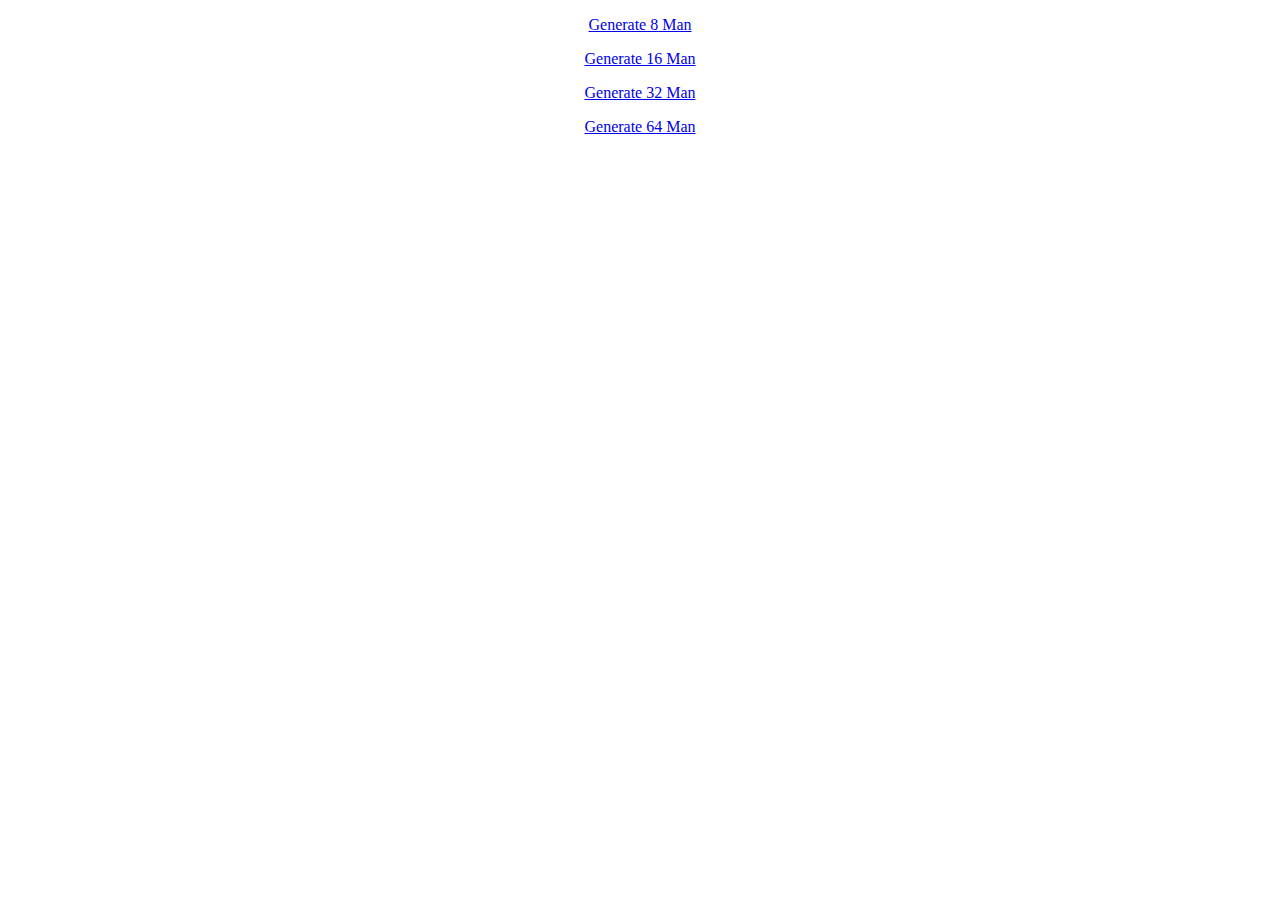
<file: Bracket-Builder/index.html>
<!DOCTYPE html>
<html lang="en">

<head>
    <meta charset="UTF-8">
    <meta http-equiv="X-UA-Compatible" content="IE=edge">
    <meta name="viewport" content="width=device-width, initial-scale=1.0">
    <link rel="stylesheet" href="main.css">
    <title>Bracket Builder</title>
</head>

<body>
    <a href="bracket-8/index8.html">Generate 8 Man</a>
    <a href="bracket-16/index16.html">Generate 16 Man</a>
    <a href="bracket-32/index32.html">Generate 32 Man</a>
    <a href="bracket-64/index64.html">Generate 64 Man</a>
</body>

</html>
</file>
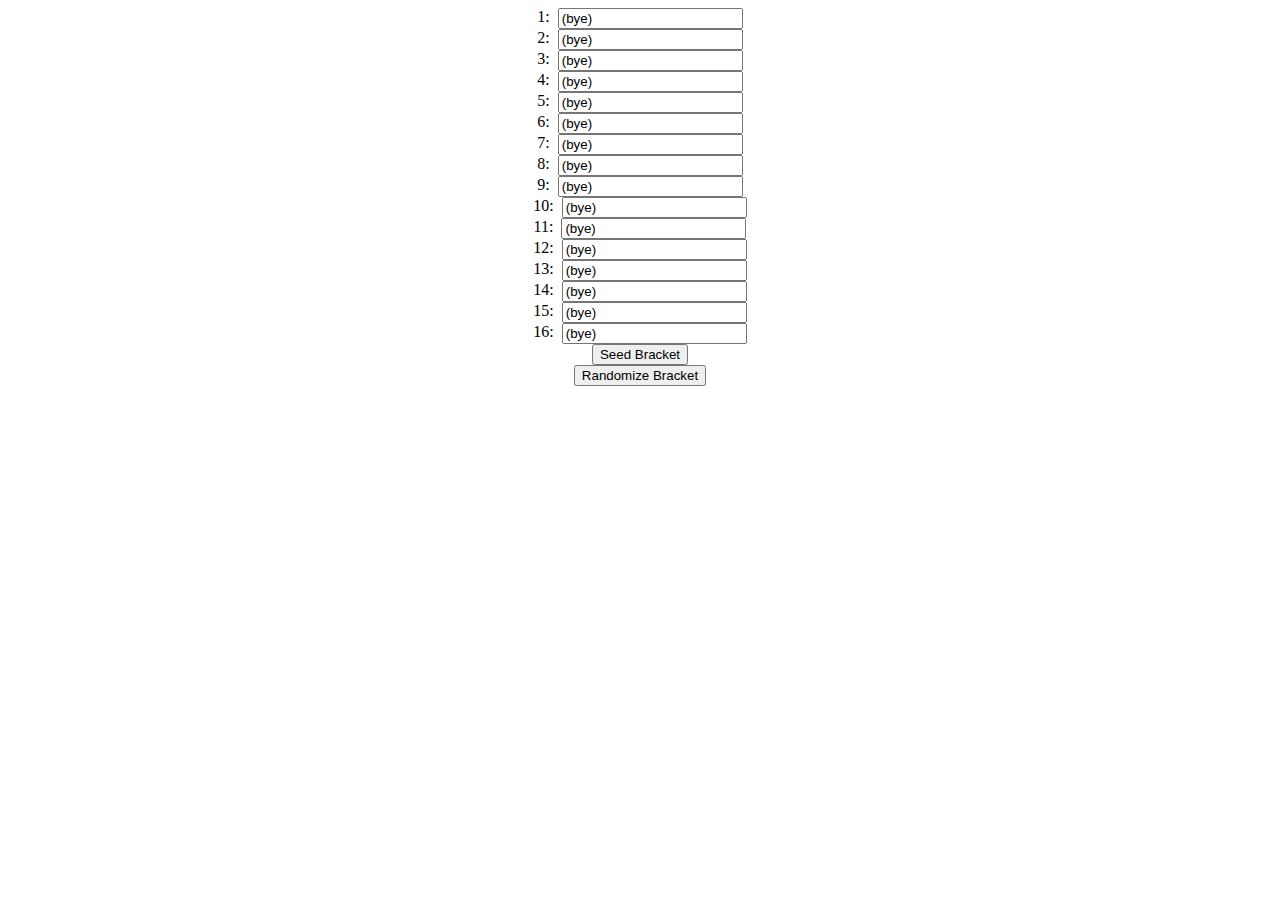
<file: Bracket-Builder/bracket-16/index16.html>
<!DOCTYPE html>
<html lang="en">

<head>
    <meta charset="UTF-8">
    <meta http-equiv="X-UA-Compatible" content="IE=edge">
    <meta (winner)="viewport" content="width=device-width, initial-scale=1.0">
    <link rel="stylesheet" href="main16.css">
    <title>Bracket 64</title>
</head>

<body>
    <div class="holder">
        <div class="name-holder">
            <p>1: </p><input type="text" class="name" value="(bye)">
        </div>
        <div class="name-holder">
            <p>2: </p><input type="text" class="name" value="(bye)">
        </div>
        <div class="name-holder">
            <p>3: </p><input type="text" class="name" value="(bye)">
        </div>
        <div class="name-holder">
            <p>4: </p><input type="text" class="name" value="(bye)">
        </div>
        <div class="name-holder">
            <p>5: </p><input type="text" class="name" value="(bye)">
        </div>
        <div class="name-holder">
            <p>6: </p><input type="text" class="name" value="(bye)">
        </div>
        <div class="name-holder">
            <p>7: </p><input type="text" class="name" value="(bye)">
        </div>
        <div class="name-holder">
            <p>8: </p><input type="text" class="name" value="(bye)">
        </div>
        <div class="name-holder">
            <p>9: </p><input type="text" class="name" value="(bye)">
        </div>
        <div class="name-holder">
            <p>10: </p><input type="text" class="name" value="(bye)">
        </div>
        <div class="name-holder">
            <p>11: </p><input type="text" class="name" value="(bye)">
        </div>
        <div class="name-holder">
            <p>12: </p><input type="text" class="name" value="(bye)">
        </div>
        <div class="name-holder">
            <p>13: </p><input type="text" class="name" value="(bye)">
        </div>
        <div class="name-holder">
            <p>14: </p><input type="text" class="name" value="(bye)">
        </div>
        <div class="name-holder">
            <p>15: </p><input type="text" class="name" value="(bye)">
        </div>
        <div class="name-holder">
            <p>16: </p><input type="text" class="name" value="(bye)">
        </div>
        <button id="seed">Seed Bracket</button>
        <button id="randomize">Randomize Bracket</button>
    </div>
    <div class="bracket"></div>
    <script src="app16.js"></script>
</body>

</html>
</file>
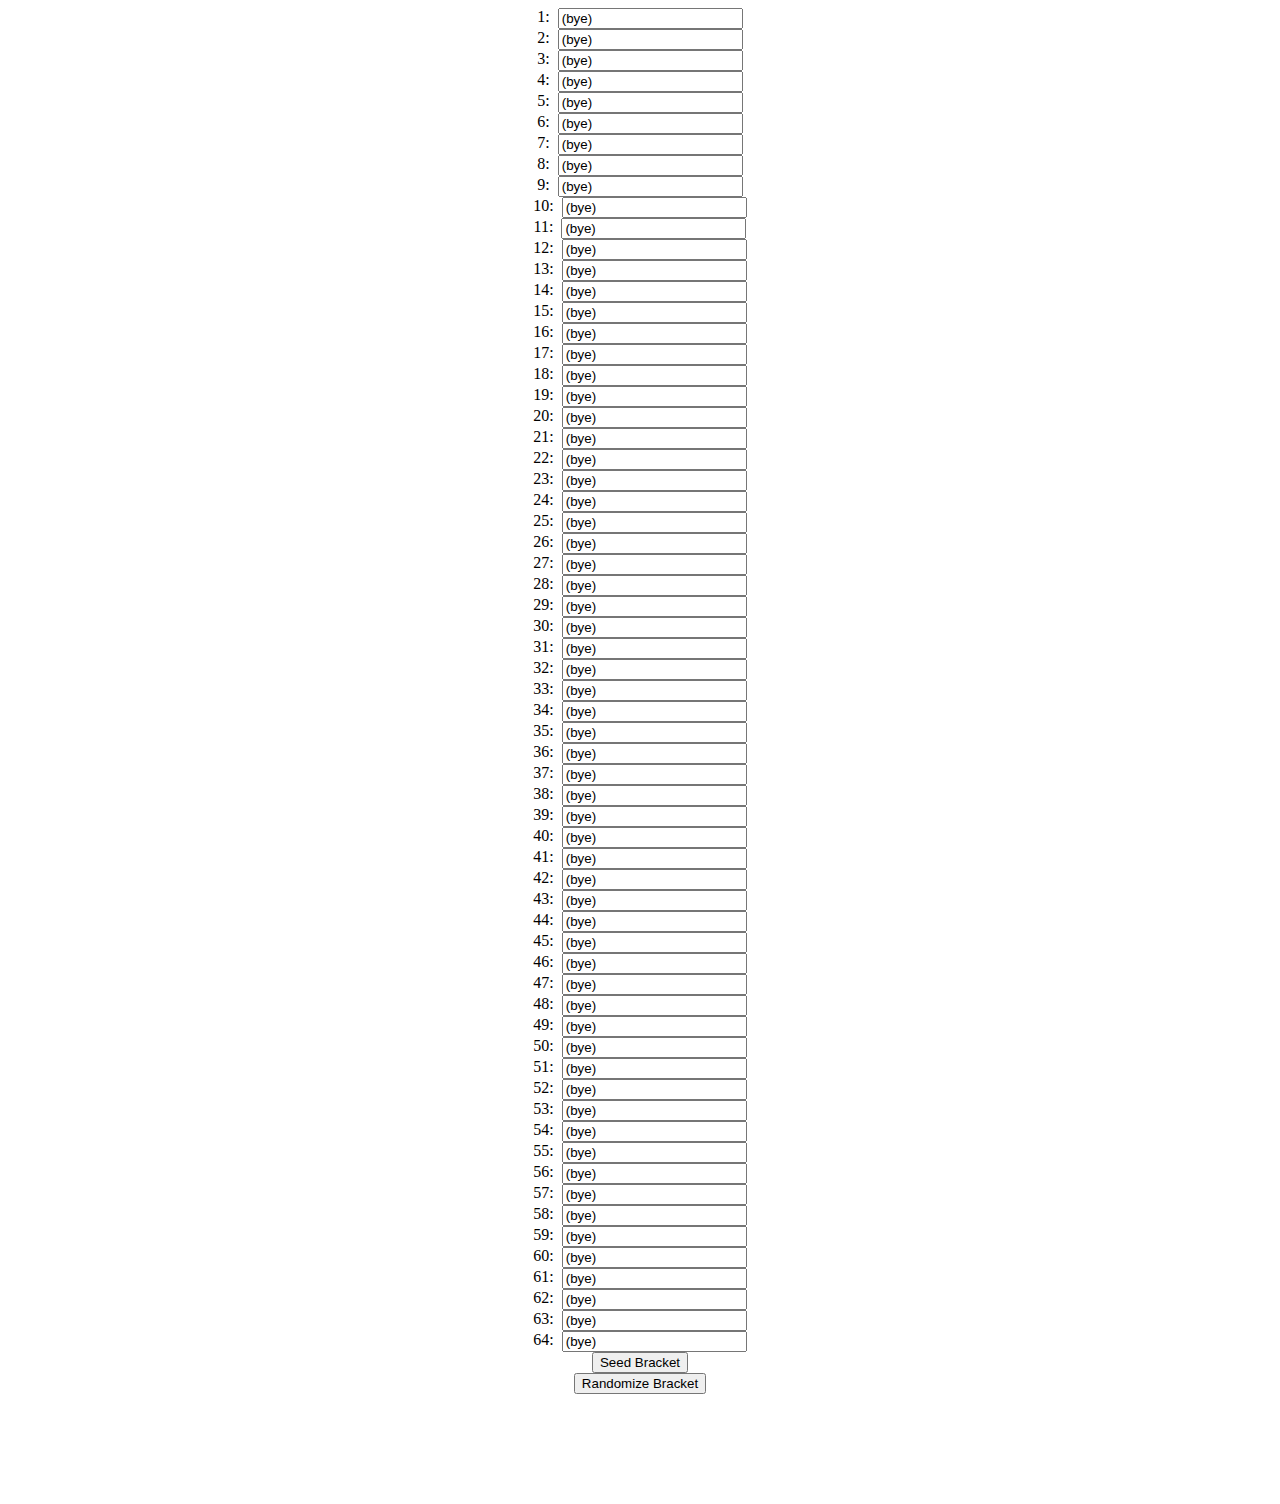
<file: Bracket-Builder/bracket-64/index64.html>
<!DOCTYPE html>
<html lang="en">

<head>
    <meta charset="UTF-8">
    <meta http-equiv="X-UA-Compatible" content="IE=edge">
    <meta (winner)="viewport" content="width=device-width, initial-scale=1.0">
    <link rel="stylesheet" href="main64.css">
    <title>Bracket 64</title>
</head>

<body>
    <div class="holder">
        <div class="name-holder">
            <p>1: </p><input type="text" class="name" value="(bye)">
        </div>
        <div class="name-holder">
            <p>2: </p><input type="text" class="name" value="(bye)">
        </div>
        <div class="name-holder">
            <p>3: </p><input type="text" class="name" value="(bye)">
        </div>
        <div class="name-holder">
            <p>4: </p><input type="text" class="name" value="(bye)">
        </div>
        <div class="name-holder">
            <p>5: </p><input type="text" class="name" value="(bye)">
        </div>
        <div class="name-holder">
            <p>6: </p><input type="text" class="name" value="(bye)">
        </div>
        <div class="name-holder">
            <p>7: </p><input type="text" class="name" value="(bye)">
        </div>
        <div class="name-holder">
            <p>8: </p><input type="text" class="name" value="(bye)">
        </div>
        <div class="name-holder">
            <p>9: </p><input type="text" class="name" value="(bye)">
        </div>
        <div class="name-holder">
            <p>10: </p><input type="text" class="name" value="(bye)">
        </div>
        <div class="name-holder">
            <p>11: </p><input type="text" class="name" value="(bye)">
        </div>
        <div class="name-holder">
            <p>12: </p><input type="text" class="name" value="(bye)">
        </div>
        <div class="name-holder">
            <p>13: </p><input type="text" class="name" value="(bye)">
        </div>
        <div class="name-holder">
            <p>14: </p><input type="text" class="name" value="(bye)">
        </div>
        <div class="name-holder">
            <p>15: </p><input type="text" class="name" value="(bye)">
        </div>
        <div class="name-holder">
            <p>16: </p><input type="text" class="name" value="(bye)">
        </div>
        <div class="name-holder">
            <p>17: </p><input type="text" class="name" value="(bye)">
        </div>
        <div class="name-holder">
            <p>18: </p><input type="text" class="name" value="(bye)">
        </div>
        <div class="name-holder">
            <p>19: </p><input type="text" class="name" value="(bye)">
        </div>
        <div class="name-holder">
            <p>20: </p><input type="text" class="name" value="(bye)">
        </div>
        <div class="name-holder">
            <p>21: </p><input type="text" class="name" value="(bye)">
        </div>
        <div class="name-holder">
            <p>22: </p><input type="text" class="name" value="(bye)">
        </div>
        <div class="name-holder">
            <p>23: </p><input type="text" class="name" value="(bye)">
        </div>
        <div class="name-holder">
            <p>24: </p><input type="text" class="name" value="(bye)">
        </div>
        <div class="name-holder">
            <p>25: </p><input type="text" class="name" value="(bye)">
        </div>
        <div class="name-holder">
            <p>26: </p><input type="text" class="name" value="(bye)">
        </div>
        <div class="name-holder">
            <p>27: </p><input type="text" class="name" value="(bye)">
        </div>
        <div class="name-holder">
            <p>28: </p><input type="text" class="name" value="(bye)">
        </div>
        <div class="name-holder">
            <p>29: </p><input type="text" class="name" value="(bye)">
        </div>
        <div class="name-holder">
            <p>30: </p><input type="text" class="name" value="(bye)">
        </div>
        <div class="name-holder">
            <p>31: </p><input type="text" class="name" value="(bye)">
        </div>
        <div class="name-holder">
            <p>32: </p><input type="text" class="name" value="(bye)">
        </div>
        <div class="name-holder">
            <p>33: </p><input type="text" class="name" value="(bye)">
        </div>
        <div class="name-holder">
            <p>34: </p><input type="text" class="name" value="(bye)">
        </div>
        <div class="name-holder">
            <p>35: </p><input type="text" class="name" value="(bye)">
        </div>
        <div class="name-holder">
            <p>36: </p><input type="text" class="name" value="(bye)">
        </div>
        <div class="name-holder">
            <p>37: </p><input type="text" class="name" value="(bye)">
        </div>
        <div class="name-holder">
            <p>38: </p><input type="text" class="name" value="(bye)">
        </div>
        <div class="name-holder">
            <p>39: </p><input type="text" class="name" value="(bye)">
        </div>
        <div class="name-holder">
            <p>40: </p><input type="text" class="name" value="(bye)">
        </div>
        <div class="name-holder">
            <p>41: </p><input type="text" class="name" value="(bye)">
        </div>
        <div class="name-holder">
            <p>42: </p><input type="text" class="name" value="(bye)">
        </div>
        <div class="name-holder">
            <p>43: </p><input type="text" class="name" value="(bye)">
        </div>
        <div class="name-holder">
            <p>44: </p><input type="text" class="name" value="(bye)">
        </div>
        <div class="name-holder">
            <p>45: </p><input type="text" class="name" value="(bye)">
        </div>
        <div class="name-holder">
            <p>46: </p><input type="text" class="name" value="(bye)">
        </div>
        <div class="name-holder">
            <p>47: </p><input type="text" class="name" value="(bye)">
        </div>
        <div class="name-holder">
            <p>48: </p><input type="text" class="name" value="(bye)">
        </div>
        <div class="name-holder">
            <p>49: </p><input type="text" class="name" value="(bye)">
        </div>
        <div class="name-holder">
            <p>50: </p><input type="text" class="name" value="(bye)">
        </div>
        <div class="name-holder">
            <p>51: </p><input type="text" class="name" value="(bye)">
        </div>
        <div class="name-holder">
            <p>52: </p><input type="text" class="name" value="(bye)">
        </div>
        <div class="name-holder">
            <p>53: </p><input type="text" class="name" value="(bye)">
        </div>
        <div class="name-holder">
            <p>54: </p><input type="text" class="name" value="(bye)">
        </div>
        <div class="name-holder">
            <p>55: </p><input type="text" class="name" value="(bye)">
        </div>
        <div class="name-holder">
            <p>56: </p><input type="text" class="name" value="(bye)">
        </div>
        <div class="name-holder">
            <p>57: </p><input type="text" class="name" value="(bye)">
        </div>
        <div class="name-holder">
            <p>58: </p><input type="text" class="name" value="(bye)">
        </div>
        <div class="name-holder">
            <p>59: </p><input type="text" class="name" value="(bye)">
        </div>
        <div class="name-holder">
            <p>60: </p><input type="text" class="name" value="(bye)">
        </div>
        <div class="name-holder">
            <p>61: </p><input type="text" class="name" value="(bye)">
        </div>
        <div class="name-holder">
            <p>62: </p><input type="text" class="name" value="(bye)">
        </div>
        <div class="name-holder">
            <p>63: </p><input type="text" class="name" value="(bye)">
        </div>
        <div class="name-holder">
            <p>64: </p><input type="text" class="name" value="(bye)">
        </div>
        <button id="seed">Seed Bracket</button>
        <button id="randomize">Randomize Bracket</button>
    </div>
    <div class="bracket"></div>
    <script src="app64.js"></script>
</body>

</html>
</file>
<file: Bracket-Builder/main.css>
body{
    display:flex;
    flex-direction: column;
    align-items: center;
}
a{
    margin-top:.5em;
    margin-bottom:.5em;
}
</file>
<file: Bracket-Builder/bracket-16/main16.css>
.holder{
    display:flex;
    flex-direction: column;
    align-items: center;
}
span{
    width:10%;
}
.name-holder{
display:flex;
}
p{
    margin:0;
    padding:0;
}
.name-holder p {
    margin-right:.5em;
}
/* bracket generation */
.bracket{
    margin-top:6em;
    font-size: 17px;
    display:flex;
    text-align: center;
    padding-right:1000px;
    margin-left: 500px;
}
.champRnd1{
    display: flex;
    flex-direction: column;
}
.champRnd1 .match{
    border: 2px solid black;
    width:12em;
    margin-top:31.3px;
}
.champRnd1 .match .top{
    position: relative;
    bottom:1.2em;
}


.champRnd2{
    display: flex;
    flex-direction: column;
}
.champRnd2 .match{
    border-top: 2px solid black;
    border-bottom: 2px solid black;
    border-right: 2px solid black;
    width:12em;
    margin-bottom:71.5px;
    position:relative;
    top:3em;
    height:75px;
}
.champRnd2 .match .top{
    position: relative;
    bottom:1.2em;
}
.champRnd2 .match .bottom{
    margin-top:15px;
}
.champRnd2 .match .top-score{
    position: relative;
    bottom: 20px;
}



.champRnd3{
    display: flex;
    flex-direction: column;
    margin-top:35px;
}
.champRnd3 .match{
    border-top: 2px solid black;
    border-bottom: 2px solid black;
    border-right: 2px solid black;
    width:12em;
    margin-bottom:158px;
    position:relative;
    top:3em;
    height:140px; 
}
.champRnd3 .match .top{
    position: relative;
    bottom:1.2em;
}
.champRnd3 .match .bottom{
    margin-top:80px;
}
.champRnd3 .match .top-score{
    position: relative;
    bottom: 20px;
}




.champRnd4{
    display: flex;
    flex-direction: column;
    margin-top:40px;
}
.champRnd4 .match{
    border-top: 2px solid black;
    border-bottom: 2px solid black;
    border-right: 2px solid black;
    width:12em;
    margin-bottom:150px;
    position:relative;
    top:3em;
    height:150px;
}
.champRnd4 .match .top{
    position: relative;
    bottom:1.2em;
}
.champRnd4 .match .bottom{
    margin-top:90px;
}
.champRnd4 .match .top-score{
    position: relative;
    bottom: 20px;
}


.champRnd5{
    display: flex;
    flex-direction: column;
    margin-top:248px;
}
.champRnd5 .match{
    border-top: 2px solid black;
    border-bottom: 2px solid black;
    border-right: 2px solid black;
    width:12em;
    margin-bottom:603px;
    position:relative;
    top:3em;
    height:608px;
}
.champRnd5 .match .top{
    position: relative;
    bottom:1.2em;
}
.champRnd5 .match .bottom{
    margin-top:547px;
}
.champRnd5 .match .top-score{
    position: relative;
    bottom: 20px;
}



.champRnd6{
    display: flex;
    flex-direction: column;
    margin-top: 117px;
    padding-right:300px;
}
.champRnd6 .match{
    border-top: 2px solid black;
    border-bottom: 2px solid black;
    border-right: 2px solid black;
    width:12em;
    margin-bottom:603px;
    position:relative;
    top:3em;
    height:300px;
}
.champRnd6 .match .top{
    position: relative;
    bottom:1.2em;
}
.champRnd6 .match .bottom{
    margin-top:240px;
}
.champRnd6 .match .top-score{
    position: relative;
    bottom: 20px;
}
.champRnd6 .match .place-score{
    position: relative;
    bottom: 180px;
    left:205px;
}
.champRnd6 .match .placer{
    position: relative;
    bottom: 180px;
    left:205px;
    border-bottom: 2px solid black;
}


.consRnd1{
    display: flex;
    flex-direction: column;
}
.consRnd1 .match{
    border-top: 2px solid black;
    border-bottom: 2px solid black;
    border-left: 2px solid black;
    width:12em;
    margin-bottom:71.5px;
    position:relative;
    top:3em;
    height:75px;
}
.consRnd1 .match .top{
    position: relative;
    bottom:1.2em;
}
.consRnd1 .match .bottom{
    margin-top:30px;
}



.consRnd2{
    display: flex;
    flex-direction: column;
    margin-top:40px;
}
.consRnd2 .match{
    border-top: 2px solid black;
    border-bottom: 2px solid black;
    border-left: 2px solid black;
    width:12em;
    margin-bottom:71.5px;
    position:relative;
    top:3em;
    height:75px;
}
.consRnd2 .match .top{
    position: relative;
    bottom:1.2em;
}
.consRnd2 .match .bottom{
    margin-top:15px;
}
.consRnd2 .match .top-score{
    position: relative;
    bottom: 20px;
}




.consRnd3{
    display: flex;
    flex-direction: column;
    margin-top:77px;
}
.consRnd3 .match{
    border-top: 2px solid black;
    border-bottom: 2px solid black;
    border-left: 2px solid black;
    width:12em;
    margin-bottom:158px;
    position:relative;
    top:3em;
    height:140px; 
}
.consRnd3 .match .top{
    position: relative;
    bottom:1.2em;
}
.consRnd3 .match .bottom{
    margin-top:80px;
}
.consRnd3 .match .top-score{
    position: relative;
    bottom: 20px;
}



.consRnd4{
    display: flex;
    flex-direction: column;
    margin-top:147px;
}
.consRnd4 .match{
    border-top: 2px solid black;
    border-bottom: 2px solid black;
    border-left: 2px solid black;
    width:12em;
    margin-bottom:158px;
    position:relative;
    top:3em;
    height:140px; 
}
.consRnd4 .match .top{
    position: relative;
    bottom:1.2em;
}
.consRnd4 .match .bottom{
    margin-top:80px;
}
.consRnd4 .match .top-score{
    position: relative;
    bottom: 20px;
}



.consRnd5{
    display: flex;
    flex-direction: column;
    margin-top:220px;
}
.consRnd5 .match{
    border-top: 2px solid black;
    border-bottom: 2px solid black;
    border-left: 2px solid black;
    width:12em;
    margin-bottom:300px;
    position:relative;
    top:3em;
    height:300px; 
}
.consRnd5 .match .top{
    position: relative;
    bottom:1.2em;
}
.consRnd5 .match .bottom{
    margin-top:240px;
}
.consRnd5 .match .top-score{
    position: relative;
    bottom: 20px;
}




.consRnd6{
    display: flex;
    flex-direction: column;
    margin-top:370px;
}
.consRnd6 .match{
    border-top: 2px solid black;
    border-bottom: 2px solid black;
    border-left: 2px solid black;
    width:12em;
    margin-bottom:300px;
    position:relative;
    top:3em;
    height:300px; 
}
.consRnd6 .match .top{
    position: relative;
    bottom:1.2em;
}
.consRnd6 .match .bottom{
    margin-top:240px;
}
.consRnd6 .match .top-score{
    position: relative;
    bottom: 20px;
}





.consRnd7{
    display: flex;
    flex-direction: column;
    margin-top:520px;
}
.consRnd7 .match{
    border-top: 2px solid black;
    border-bottom: 2px solid black;
    border-left: 2px solid black;
    width:12em;
    margin-bottom:600px;
    position:relative;
    top:3em;
    height:600px; 
}
.consRnd7 .match .top{
    position: relative;
    bottom:1.2em;
}
.consRnd7 .match .bottom{
    margin-top:540px;
}
.consRnd7 .match .top-score{
    position: relative;
    bottom: 20px;
}




.consRnd8{
    display: flex;
    flex-direction: column;
    margin-top:820px;
}
.consRnd8 .match{
    border-top: 2px solid black;
    border-bottom: 2px solid black;
    border-left: 2px solid black;
    width:12em;
    margin-bottom:600px;
    position:relative;
    top:3em;
    height:600px; 
}
.consRnd8 .match .top{
    position: relative;
    bottom:1.2em;
}
.consRnd8 .match .bottom{
    margin-top:535px;
}
.consRnd8 .match .top-score{
    position: relative;
    bottom: 20px;
}





.consRnd9{
    display: flex;
    flex-direction: column;
    margin-top:215px;
}
.consRnd9 .match{
    border-top: 2px solid black;
    border-bottom: 2px solid black;
    border-left: 2px solid black;
    width:12em;
    margin-bottom:600px;
    position:relative;
    top:3em;
    height:300px; 
}
.consRnd9 .match .top{
    position: relative;
    bottom:1.2em;
}
.consRnd9 .match .bottom{
    margin-top:240px;
}
.consRnd9 .match .top-score{
    position: relative;
    bottom: 20px;
}
.consRnd9 .match .place-score{
    position: relative;
    bottom: 180px;
    left:-205px;
}
.consRnd9 .match .placer{
    position: relative;
    bottom: 180px;
    left:-205px;
    border-bottom: 2px solid black;
}




.consRnd10{
    display: flex;
    flex-direction: column;
    margin-top:1120px;
}
.consRnd10 .match{
    border-top: 2px solid black;
    border-bottom: 2px solid black;
    border-right: 2px solid black;
    width:12em;
    margin-bottom:600px;
    position:relative;
    bottom:1120px;
    height:100px; 
}
.consRnd10 .match .top{
    position: relative;
    bottom:1.2em;
}
.consRnd10 .match .bottom{
    margin-top:55px;
}
.consRnd10 .match .top-score{
    position: relative;
    bottom: 20px;
}
.consRnd10 .match .place-score{
    position: relative;
    bottom: 70px;
    left:205px;
}
.consRnd10 .match .placer{
    position: relative;
    bottom: 70px;
    left:205px;
    border-bottom: 2px solid black;
}
</file>
<file: Bracket-Builder/bracket-64/main64.css>
.holder{
    display:flex;
    flex-direction: column;
    align-items: center;
}
span{
    width:10%;
}
.name-holder{
display:flex;
}
p{
    margin:0;
    padding:0;
}
.name-holder p {
    margin-right:.5em;
}
/* bracket generation */
.bracket{
    margin-top:6em;
    font-size: 17px;
    display:flex;
    text-align: center;
    padding-right:1000px;
    margin-left: 500px;
}
.champRnd1{
    display: flex;
    flex-direction: column;
}
.champRnd1 .match{
    border: 2px solid black;
    width:12em;
    margin-top:31.3px;
}
.champRnd1 .match .top{
    position: relative;
    bottom:1.2em;
}


.champRnd2{
    display: flex;
    flex-direction: column;
}
.champRnd2 .match{
    border-top: 2px solid black;
    border-bottom: 2px solid black;
    border-right: 2px solid black;
    width:12em;
    margin-bottom:71.5px;
    position:relative;
    top:3em;
    height:75px;
}
.champRnd2 .match .top{
    position: relative;
    bottom:1.2em;
}
.champRnd2 .match .bottom{
    margin-top:15px;
}
.champRnd2 .match .top-score{
    position: relative;
    bottom: 20px;
}



.champRnd3{
    display: flex;
    flex-direction: column;
    margin-top:35px;
}
.champRnd3 .match{
    border-top: 2px solid black;
    border-bottom: 2px solid black;
    border-right: 2px solid black;
    width:12em;
    margin-bottom:158px;
    position:relative;
    top:3em;
    height:140px; 
}
.champRnd3 .match .top{
    position: relative;
    bottom:1.2em;
}
.champRnd3 .match .bottom{
    margin-top:80px;
}
.champRnd3 .match .top-score{
    position: relative;
    bottom: 20px;
}




.champRnd4{
    display: flex;
    flex-direction: column;
    margin-top:108px;
}
.champRnd4 .match{
    border-top: 2px solid black;
    border-bottom: 2px solid black;
    border-right: 2px solid black;
    width:12em;
    margin-bottom:300px;
    position:relative;
    top:3em;
    height:300px;
}
.champRnd4 .match .top{
    position: relative;
    bottom:1.2em;
}
.champRnd4 .match .bottom{
    margin-top:240px;
}
.champRnd4 .match .top-score{
    position: relative;
    bottom: 20px;
}


.champRnd5{
    display: flex;
    flex-direction: column;
    margin-top:248px;
}
.champRnd5 .match{
    border-top: 2px solid black;
    border-bottom: 2px solid black;
    border-right: 2px solid black;
    width:12em;
    margin-bottom:603px;
    position:relative;
    top:3em;
    height:608px;
}
.champRnd5 .match .top{
    position: relative;
    bottom:1.2em;
}
.champRnd5 .match .bottom{
    margin-top:547px;
}
.champRnd5 .match .top-score{
    position: relative;
    bottom: 20px;
}



.champRnd6{
    display: flex;
    flex-direction: column;
    margin-top: 550px;
    padding-right:300px;
}
.champRnd6 .match{
    border-top: 2px solid black;
    border-bottom: 2px solid black;
    border-right: 2px solid black;
    width:12em;
    margin-bottom:603px;
    position:relative;
    top:3em;
    height:1208px;
}
.champRnd6 .match .top{
    position: relative;
    bottom:1.2em;
}
.champRnd6 .match .bottom{
    margin-top:1148px;
}
.champRnd6 .match .top-score{
    position: relative;
    bottom: 20px;
}
.champRnd6 .match .place-score{
    position: relative;
    bottom: 650px;
    left:205px;
}
.champRnd6 .match .placer{
    position: relative;
    bottom: 650px;
    left:205px;
    border-bottom: 2px solid black;
}


.consRnd1{
    display: flex;
    flex-direction: column;
}
.consRnd1 .match{
    border-top: 2px solid black;
    border-bottom: 2px solid black;
    border-left: 2px solid black;
    width:12em;
    margin-bottom:71.5px;
    position:relative;
    top:3em;
    height:75px;
}
.consRnd1 .match .top{
    position: relative;
    bottom:1.2em;
}
.consRnd1 .match .bottom{
    margin-top:30px;
}



.consRnd2{
    display: flex;
    flex-direction: column;
    margin-top:40px;
}
.consRnd2 .match{
    border-top: 2px solid black;
    border-bottom: 2px solid black;
    border-left: 2px solid black;
    width:12em;
    margin-bottom:71.5px;
    position:relative;
    top:3em;
    height:75px;
}
.consRnd2 .match .top{
    position: relative;
    bottom:1.2em;
}
.consRnd2 .match .bottom{
    margin-top:15px;
}
.consRnd2 .match .top-score{
    position: relative;
    bottom: 20px;
}




.consRnd3{
    display: flex;
    flex-direction: column;
    margin-top:77px;
}
.consRnd3 .match{
    border-top: 2px solid black;
    border-bottom: 2px solid black;
    border-left: 2px solid black;
    width:12em;
    margin-bottom:158px;
    position:relative;
    top:3em;
    height:140px; 
}
.consRnd3 .match .top{
    position: relative;
    bottom:1.2em;
}
.consRnd3 .match .bottom{
    margin-top:80px;
}
.consRnd3 .match .top-score{
    position: relative;
    bottom: 20px;
}



.consRnd4{
    display: flex;
    flex-direction: column;
    margin-top:147px;
}
.consRnd4 .match{
    border-top: 2px solid black;
    border-bottom: 2px solid black;
    border-left: 2px solid black;
    width:12em;
    margin-bottom:158px;
    position:relative;
    top:3em;
    height:140px; 
}
.consRnd4 .match .top{
    position: relative;
    bottom:1.2em;
}
.consRnd4 .match .bottom{
    margin-top:80px;
}
.consRnd4 .match .top-score{
    position: relative;
    bottom: 20px;
}



.consRnd5{
    display: flex;
    flex-direction: column;
    margin-top:220px;
}
.consRnd5 .match{
    border-top: 2px solid black;
    border-bottom: 2px solid black;
    border-left: 2px solid black;
    width:12em;
    margin-bottom:300px;
    position:relative;
    top:3em;
    height:300px; 
}
.consRnd5 .match .top{
    position: relative;
    bottom:1.2em;
}
.consRnd5 .match .bottom{
    margin-top:240px;
}
.consRnd5 .match .top-score{
    position: relative;
    bottom: 20px;
}




.consRnd6{
    display: flex;
    flex-direction: column;
    margin-top:370px;
}
.consRnd6 .match{
    border-top: 2px solid black;
    border-bottom: 2px solid black;
    border-left: 2px solid black;
    width:12em;
    margin-bottom:300px;
    position:relative;
    top:3em;
    height:300px; 
}
.consRnd6 .match .top{
    position: relative;
    bottom:1.2em;
}
.consRnd6 .match .bottom{
    margin-top:240px;
}
.consRnd6 .match .top-score{
    position: relative;
    bottom: 20px;
}





.consRnd7{
    display: flex;
    flex-direction: column;
    margin-top:520px;
}
.consRnd7 .match{
    border-top: 2px solid black;
    border-bottom: 2px solid black;
    border-left: 2px solid black;
    width:12em;
    margin-bottom:600px;
    position:relative;
    top:3em;
    height:600px; 
}
.consRnd7 .match .top{
    position: relative;
    bottom:1.2em;
}
.consRnd7 .match .bottom{
    margin-top:540px;
}
.consRnd7 .match .top-score{
    position: relative;
    bottom: 20px;
}




.consRnd8{
    display: flex;
    flex-direction: column;
    margin-top:820px;
}
.consRnd8 .match{
    border-top: 2px solid black;
    border-bottom: 2px solid black;
    border-left: 2px solid black;
    width:12em;
    margin-bottom:600px;
    position:relative;
    top:3em;
    height:600px; 
}
.consRnd8 .match .top{
    position: relative;
    bottom:1.2em;
}
.consRnd8 .match .bottom{
    margin-top:535px;
}
.consRnd8 .match .top-score{
    position: relative;
    bottom: 20px;
}





.consRnd9{
    display: flex;
    flex-direction: column;
    margin-top:1120px;
}
.consRnd9 .match{
    border-top: 2px solid black;
    border-bottom: 2px solid black;
    border-left: 2px solid black;
    width:12em;
    margin-bottom:600px;
    position:relative;
    top:3em;
    height:1200px; 
}
.consRnd9 .match .top{
    position: relative;
    bottom:1.2em;
}
.consRnd9 .match .bottom{
    margin-top:1140px;
}
.consRnd9 .match .top-score{
    position: relative;
    bottom: 20px;
}
.consRnd9 .match .place-score{
    position: relative;
    bottom: 650px;
    left:-205px;
}
.consRnd9 .match .placer{
    position: relative;
    bottom: 650px;
    left:-205px;
    border-bottom: 2px solid black;
}




.consRnd10{
    display: flex;
    flex-direction: column;
    margin-top:1120px;
}
.consRnd10 .match{
    border-top: 2px solid black;
    border-bottom: 2px solid black;
    border-right: 2px solid black;
    width:12em;
    margin-bottom:600px;
    position:relative;
    bottom:30em;
    height:100px; 
}
.consRnd10 .match .top{
    position: relative;
    bottom:1.2em;
}
.consRnd10 .match .bottom{
    margin-top:55px;
}
.consRnd10 .match .top-score{
    position: relative;
    bottom: 20px;
}
.consRnd10 .match .place-score{
    position: relative;
    bottom: 70px;
    left:205px;
}
.consRnd10 .match .placer{
    position: relative;
    bottom: 70px;
    left:205px;
    border-bottom: 2px solid black;
}
</file>
